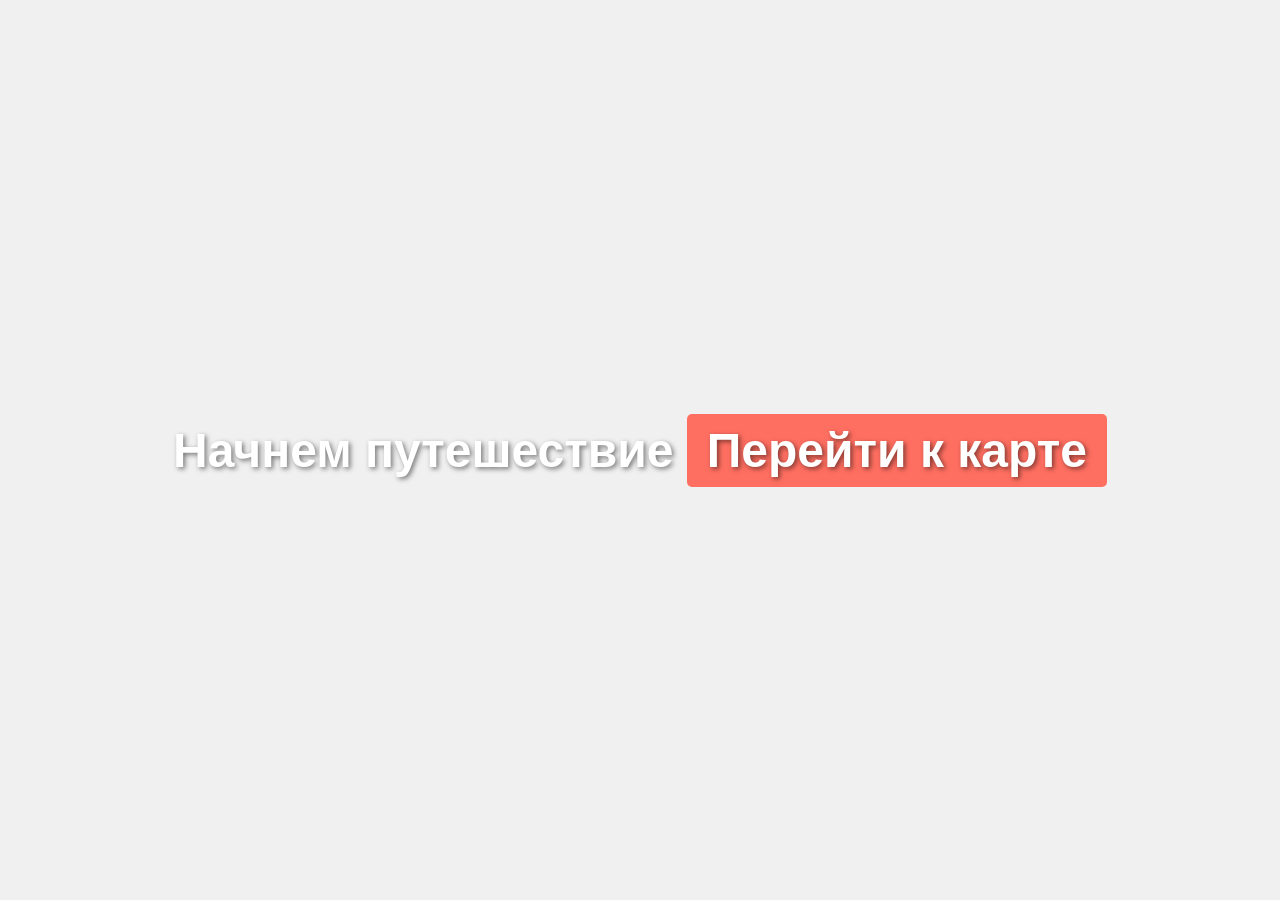
<file: index.html>
<!DOCTYPE html>
<html lang="ru">
<head>
    <meta charset="UTF-8">
    <meta name="viewport" content="width=device-width, initial-scale=1.0">
    <title>Карта нашей любви</title>
    <style>
        body {
            font-family: 'Arial', sans-serif;
            margin: 0;
            padding: 0;
            background-color: #f0f0f0;
            color: #333;
        }

        /* Титульная страница с видео */
        .intro {
            position: relative;
            width: 100%;
            height: 100vh;
            display: flex;
            justify-content: center;
            align-items: center;
            color: white;
            text-shadow: 2px 2px 5px rgba(0, 0, 0, 0.5);
            overflow: hidden; /* Отключаем прокрутку для видео */
        }

        /* Видео как фон */
        .intro video {
            position: absolute;
            top: 50%;
            left: 50%;
            transform: translate(-50%, -50%);
            width: 100%;
            height: 100%;
            object-fit: cover; /* Покрытие экрана без искажения */
            z-index: -1; /* Видео будет на фоне */
        }

        .intro-text {
            font-size: 3em;
            font-weight: bold;
            text-align: center;
            z-index: 10; /* Текст будет поверх видео */
        }

        .btn {
            background-color: #ff6f61;
            color: white;
            padding: 10px 20px;
            border: none;
            cursor: pointer;
            text-decoration: none;
            border-radius: 5px;
            margin-top: 20px;
        }
    </style>
</head>
<body>

<!-- Титульная страница (Интро) с видео -->
<div class="intro">
    <!-- Вставляем видео -->
    <video autoplay muted loop>
        <source src="love1.mp4" type="video/mp4"> <!-- Убедись, что файл love1.mp4 в твоём репозитории -->
        Ваш браузер не поддерживает видео.
    </video>
    <div class="intro-text">
        Начнем путешествие
        <a href="map.html" class="btn">Перейти к карте</a> <!-- Ссылка на карту -->
    </div>
</div>

</body>
</html>
</file>
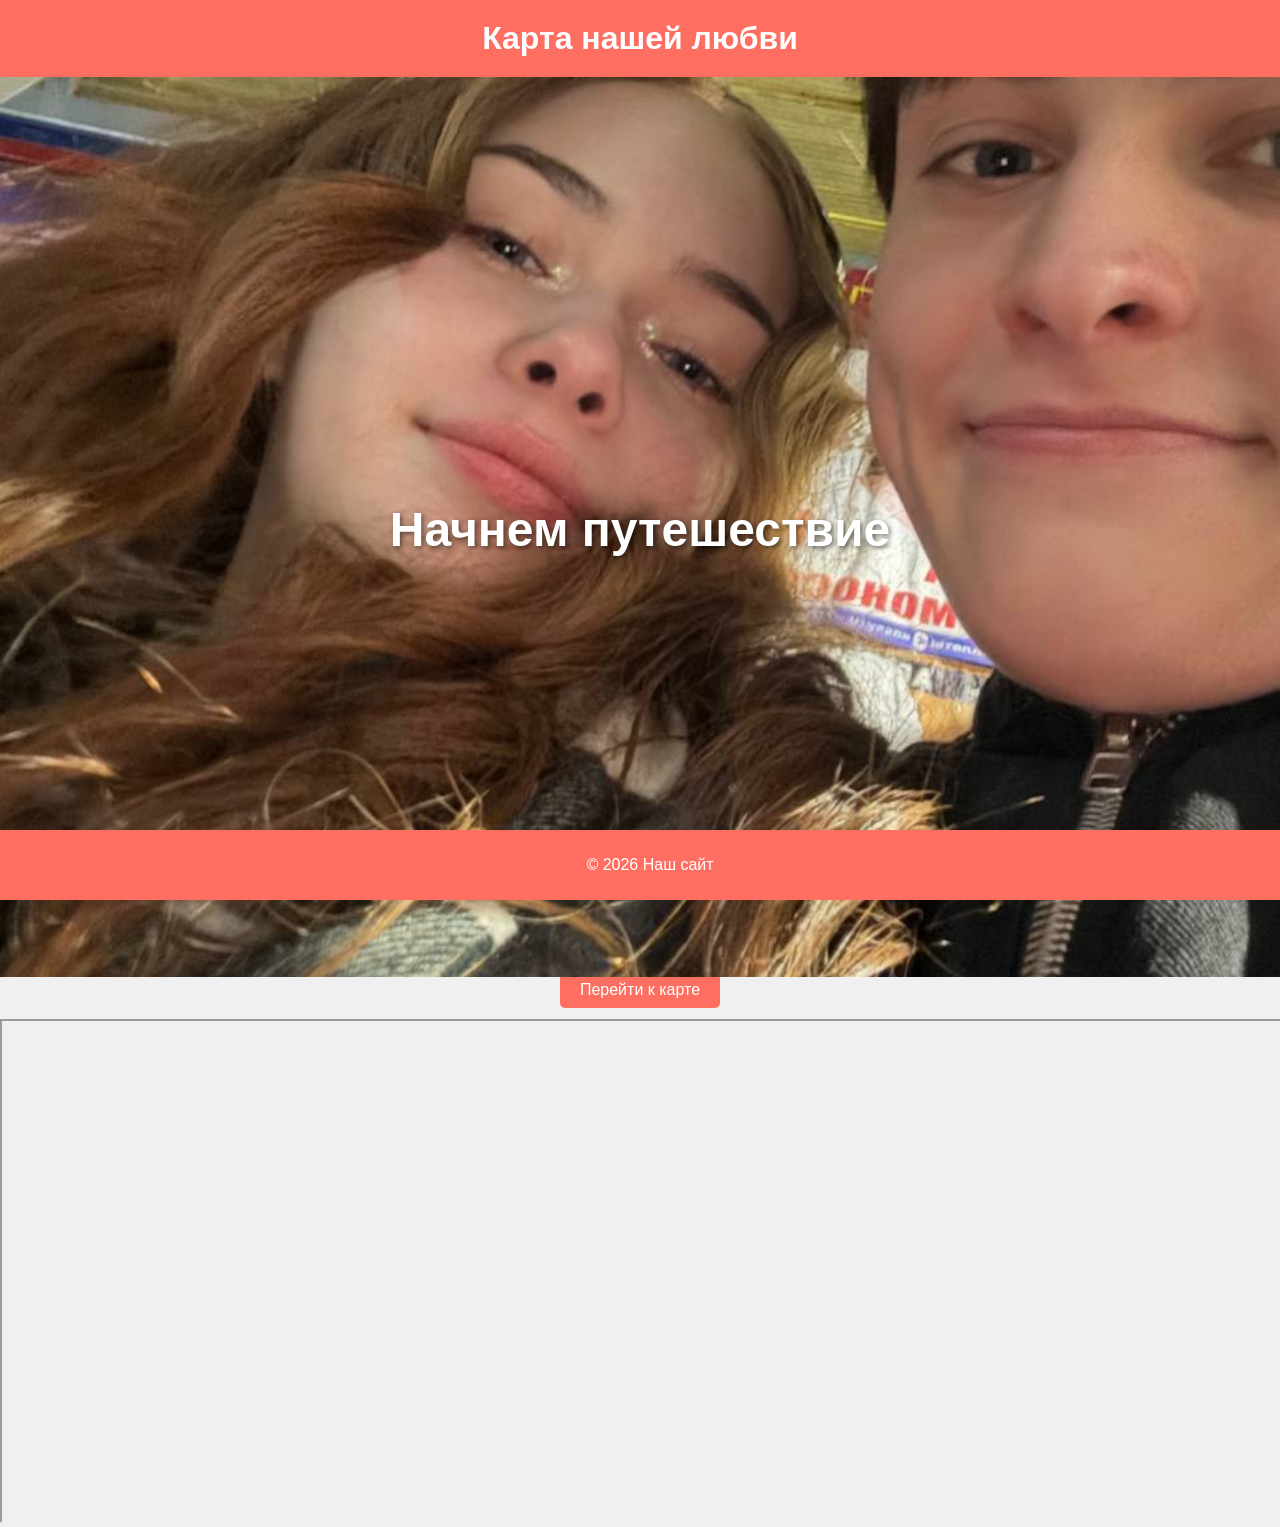
<file: main.html>
<!DOCTYPE html>
<html lang="ru">
<head>
    <meta charset="UTF-8">
    <meta name="viewport" content="width=device-width, initial-scale=1.0">
    <title>Карта нашей любви</title>
    <style>
        body {
            font-family: 'Arial', sans-serif;
            margin: 0;
            padding: 0;
            background-color: #f0f0f0;
            color: #333;
        }

        header {
            background-color: #ff6f61;
            color: white;
            padding: 20px;
            text-align: center;
        }

        h1 {
            margin: 0;
        }

        .title-container {
            position: relative;
            text-align: center;
            color: white;
        }

        /* Титульная фотография */
        .title-container img {
            width: 100%;
            height: 100vh;
            object-fit: cover;
        }

        .title-container .text {
            position: absolute;
            top: 50%;
            left: 50%;
            transform: translate(-50%, -50%);
            font-size: 3em;
            font-weight: bold;
            text-shadow: 2px 2px 5px rgba(0, 0, 0, 0.5);
        }

        .btn {
            background-color: #ff6f61;
            color: white;
            padding: 10px 20px;
            border: none;
            cursor: pointer;
            text-decoration: none;
            border-radius: 5px;
            margin-top: 20px;
        }

        footer {
            background-color: #ff6f61;
            color: white;
            text-align: center;
            padding: 10px;
            position: fixed;
            bottom: 0;
            width: 100%;
        }
    </style>
</head>
<body>

<header>
    <h1>Карта нашей любви</h1>
</header>

<!-- Титульная страница с фотографией -->
<div class="title-container">
    <!-- Здесь будет твоя фотография, заменим love.jpg на путь к твоему фото -->
    <img src="love.jpg" alt="Фото пары">
    <div class="text">Начнем путешествие</div>
</div>

<!-- Кнопка перехода -->
<div style="text-align: center;">
    <a href="#map" class="btn">Перейти к карте</a>
</div>

<!-- Раздел с картой -->
<div id="map" class="map-container" style="width: 100%; height: 500px; margin-top: 20px;">
    <!-- Вставь ссылку на свою Google Map -->
    <iframe src="https://www.google.com/maps/d/u/0/embed?mid=1ZfZm-R03xM2x_vZKzPb6w3AwmK8kF7pT" width="100%" height="100%"></iframe>
</div>

<footer>
    <p>&copy; 2026 Наш сайт</p>
</footer>

</body>
</html>
</file>
